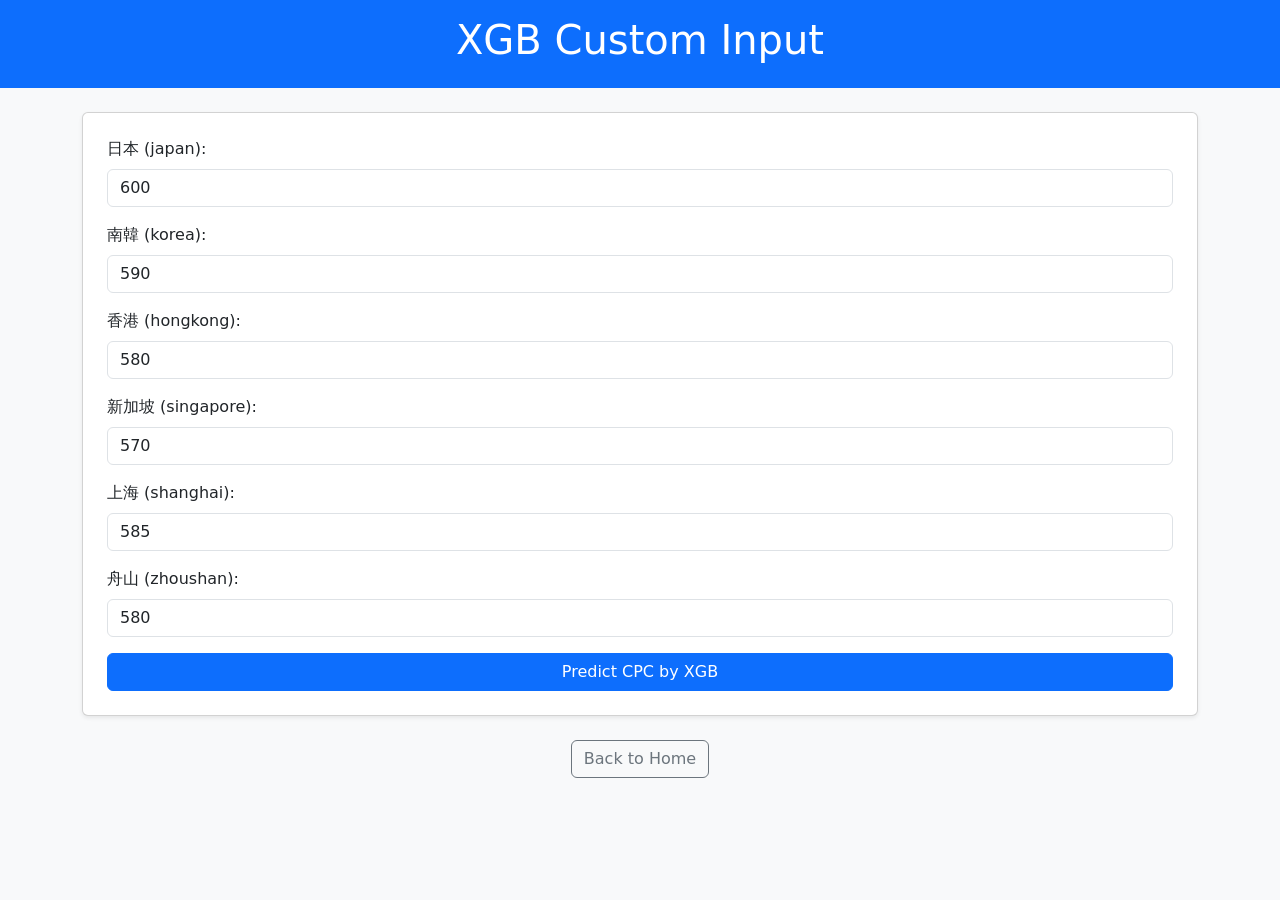
<file: templates/xgb_form.html>
<!DOCTYPE html>
<html lang="en">
<head>
    <meta charset="UTF-8" />
    <meta name="viewport" content="width=device-width, initial-scale=1.0">
    <title>XGB 自訂輸入</title>
    <link href="https://cdn.jsdelivr.net/npm/bootstrap@5.3.1/dist/css/bootstrap.min.css" rel="stylesheet">
    <script src="https://cdn.jsdelivr.net/npm/bootstrap@5.3.1/dist/js/bootstrap.bundle.min.js"></script>
</head>
<body class="bg-light">
    <header class="bg-primary text-white text-center py-3">
        <h1>XGB Custom Input</h1>
    </header>

    <div class="container my-4">
        <form action="/xgb_predict" method="POST" class="card p-4 shadow-sm">
            <div class="mb-3">
                <label for="japan" class="form-label">日本 (japan):</label>
                <input type="text" id="japan" name="japan" class="form-control" value="600">
            </div>
            <div class="mb-3">
                <label for="korea" class="form-label">南韓 (korea):</label>
                <input type="text" id="korea" name="korea" class="form-control" value="590">
            </div>
            <div class="mb-3">
                <label for="hongkong" class="form-label">香港 (hongkong):</label>
                <input type="text" id="hongkong" name="hongkong" class="form-control" value="580">
            </div>
            <div class="mb-3">
                <label for="singapore" class="form-label">新加坡 (singapore):</label>
                <input type="text" id="singapore" name="singapore" class="form-control" value="570">
            </div>
            <div class="mb-3">
                <label for="shanghai" class="form-label">上海 (shanghai):</label>
                <input type="text" id="shanghai" name="shanghai" class="form-control" value="585">
            </div>
            <div class="mb-3">
                <label for="zhoushan" class="form-label">舟山 (zhoushan):</label>
                <input type="text" id="zhoushan" name="zhoushan" class="form-control" value="580">
            </div>

            <button type="submit" class="btn btn-primary w-100">Predict CPC by XGB</button>
        </form>

        <div class="text-center mt-4">
            <a href="/" class="btn btn-outline-secondary">Back to Home</a>
        </div>
    </div>
</body>
</html>
</file>
